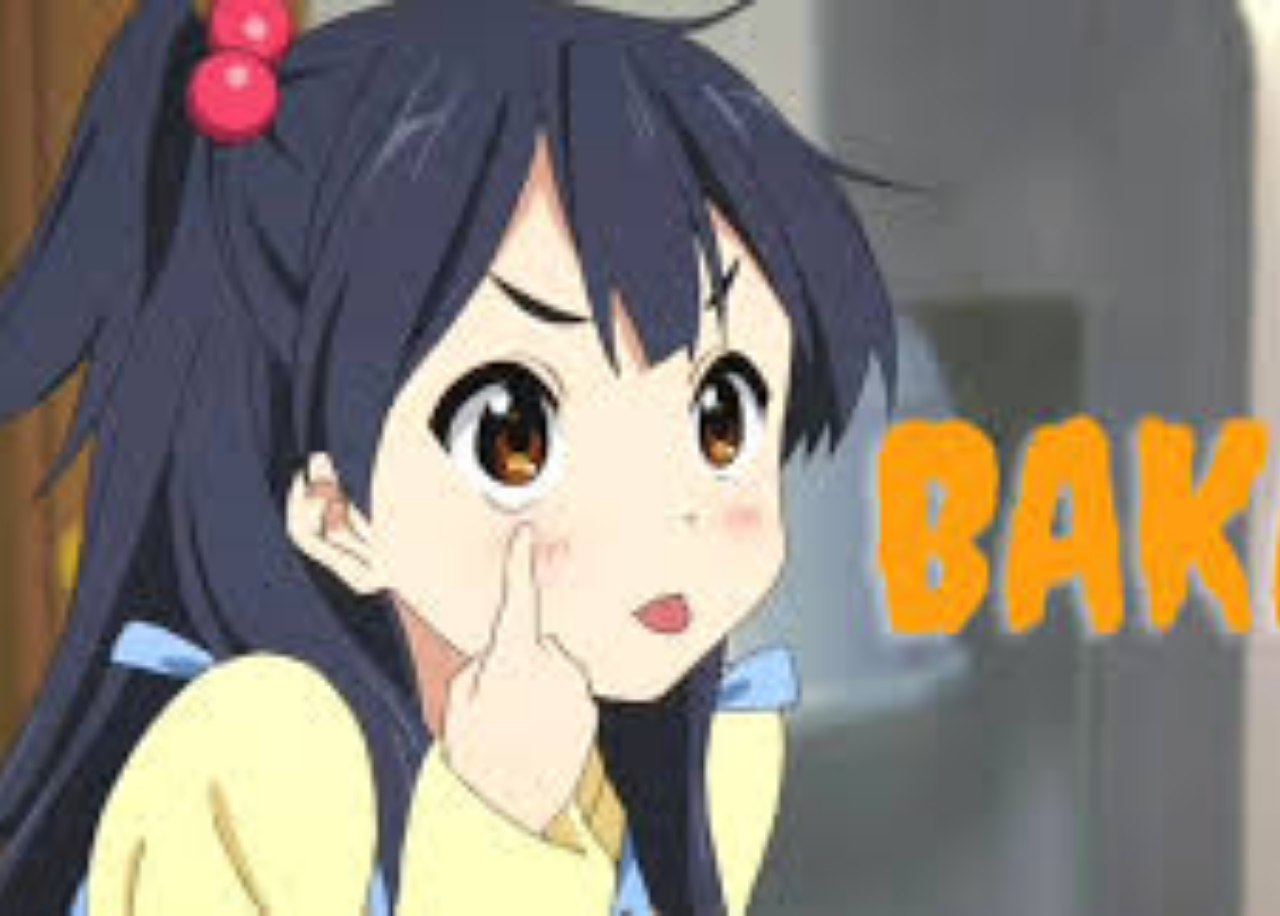
<file: index1.html>
<!DOCTYPE html>
<html lang="vi">
<head>
    <meta charset="UTF-8">
    <meta name="viewport" content="width=device-width, initial-scale=1.0">
    <link rel="stylesheet" href="style1.css">
    <title>ôn luyện 1</title>
</head>
<body>
    
</body>
</html>
</file>
<file: style1.css>
body {
  width: 100%;
  height: 100vh;
  background-image: url(images.jpg);
  background-size: cover;
  background-position: center center;
}
</file>
